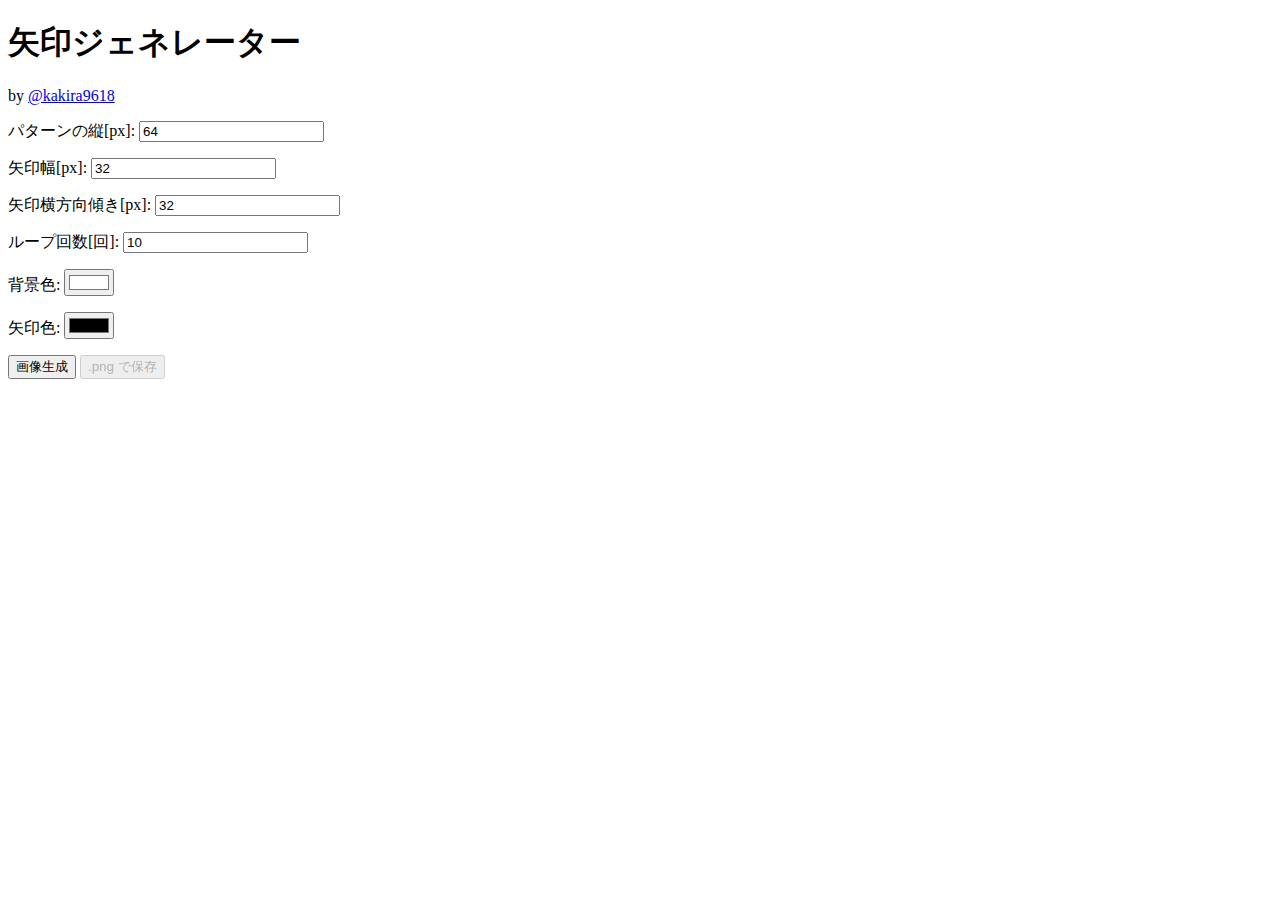
<file: arrow_generator/index.html>
<!doctype html>
<html lang="ja">
<head>
    <meta charset="utf-8">
    <title>矢印ジェネレーター</title>
    <script type="text/javascript" src="main.js"></script>
</head>
<body>
    <h1>矢印ジェネレーター</h1>
    <p>by <a href="https://twitter.com/kakira9618">@kakira9618</a></p>

    <p><label for="pat-height">パターンの縦[px]: </label><input type="number" id="pat-height" value="64"></p>
    <p><label for="arrow-width">矢印幅[px]: </label><input type="number" id="arrow-width" value="32"></p>
    <p><label for="arrow-dx">矢印横方向傾き[px]: </label><input type="number" id="arrow-dx" value="32"></p>
    <p><label for="loop-freq">ループ回数[回]: </label><input type="number" id="loop-freq" value="10"></p>
    <p><label for="bg-color">背景色: </label><input type="color" id="bg-color" value="#ffffff"></p>
    <p><label for="arrow-color">矢印色: </label><input type="color" id="arrow-color" value="#000000"></p>
    
    <div style="display: none" id="pattern-div">
        <h2>パターン</h2>
        <canvas id="pattern"></canvas>
    </div>
    <div style="display: none" id="result-div">
        <h2>結果</h2>
        <canvas id="result"></canvas>
    </div>

    <div>
        <button id="exec-generate" onclick="generate();">画像生成</button>
        <button id="save-to-png" onclick="saveToPng();" disabled>.png で保存</button>
    </div>


</body>



</html>
</file>
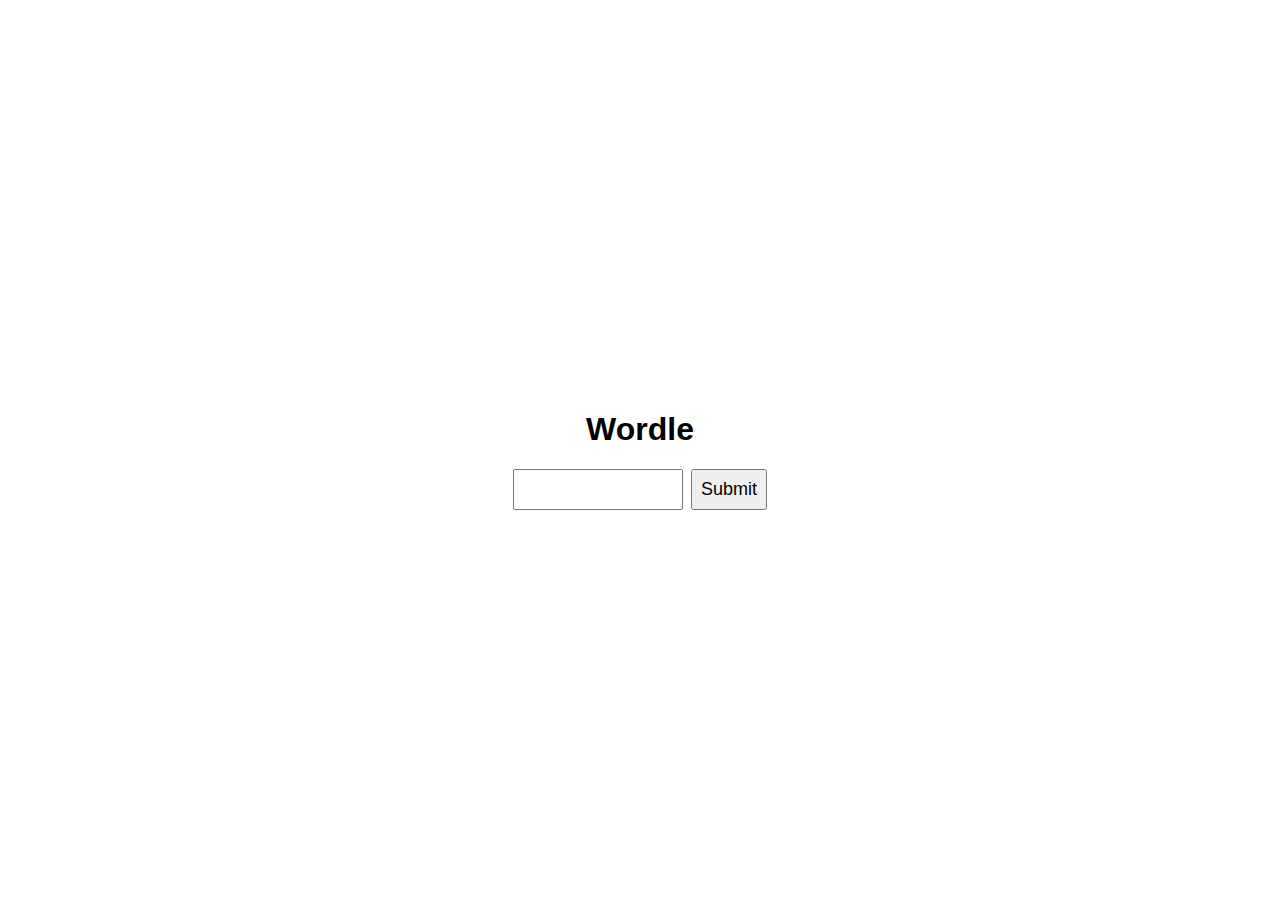
<file: chatgpt-DWORDle/index.html>
<!DOCTYPE html>
<html lang="en">
<head>
    <meta charset="UTF-8">
    <meta name="viewport" content="width=device-width, initial-scale=1.0">
    <title>Wordle</title>
    <link rel="stylesheet" href="styles.css">
</head>
<body>
    <h1>Wordle</h1>
    <div id="game">
        <input type="text" id="guess" maxlength="5" />
        <button onclick="submitGuess()">Submit</button>
    </div>
    <div id="feedback">
    </div>
    <script src="script.js"></script>
</body>
</html>
</file>
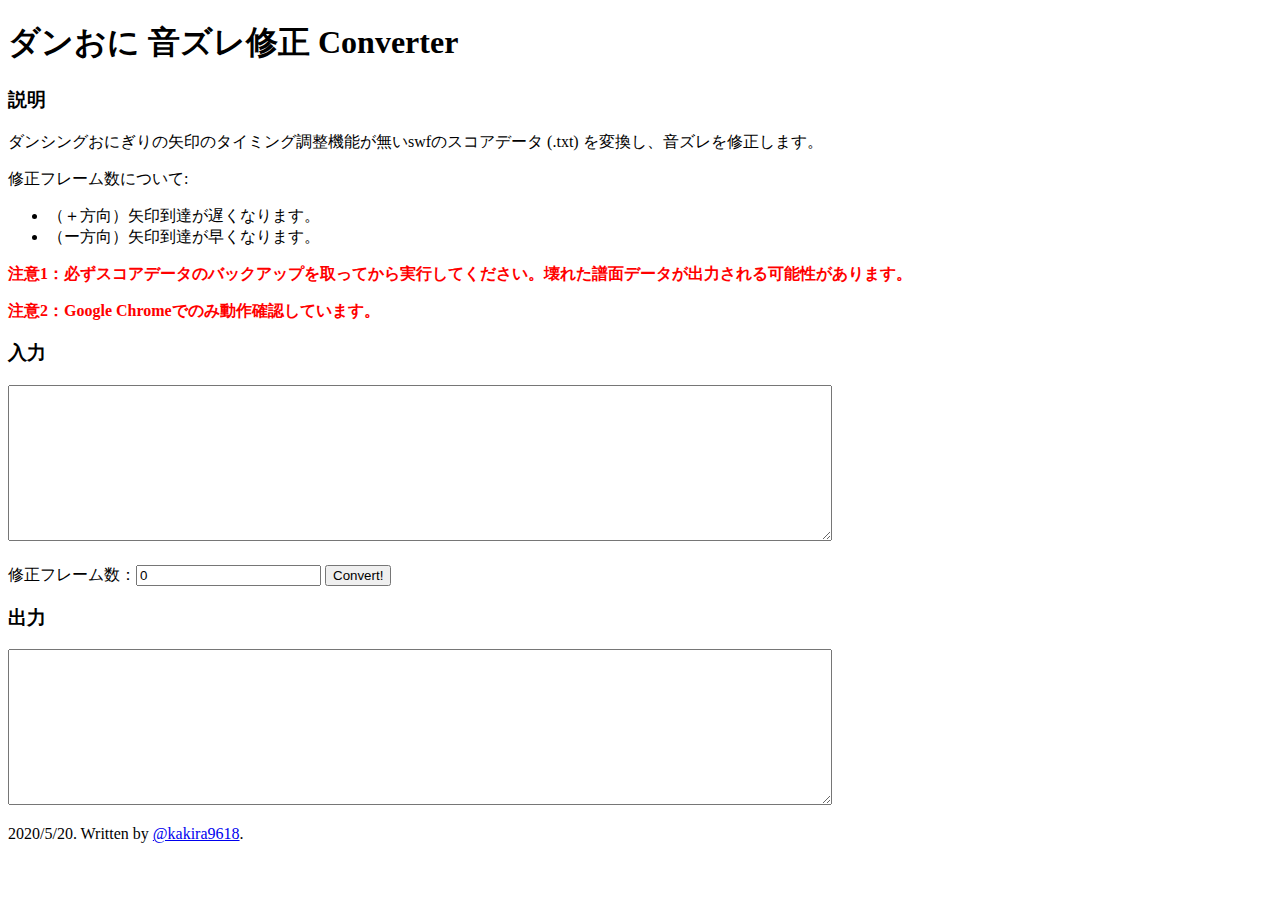
<file: danoni_converter/index.html>
<!DOCTYPE html>
<html lang="ja">
<head>
	<meta charset="utf-8">
	<title>converter</title>
</head>
<body>
	<h1>ダンおに 音ズレ修正 Converter</h1>
	
	<h3>説明</h3>

	<p>ダンシングおにぎりの矢印のタイミング調整機能が無いswfのスコアデータ (.txt) を変換し、音ズレを修正します。</p>
	<p>修正フレーム数について:<p>
	<ul>
		<li>（＋方向）矢印到達が遅くなります。</li>
		<li>（ー方向）矢印到達が早くなります。</li>
	</ul>
	<p style="color:red;"><strong>注意1：必ずスコアデータのバックアップを取ってから実行してください。壊れた譜面データが出力される可能性があります。</strong></p>
	<p style="color:red;"><strong>注意2：Google Chromeでのみ動作確認しています。</strong></p>

	<h3>入力</h3>
	<textarea id="score-input" rows=10 cols=100></textarea>
	
	
	<div style="padding-top:20px;">
		修正フレーム数：<input type="number" id="diff" value="0"></input>
		<button onClick="convert();">Convert!</button>
	</div>

	<h3>出力</h3>
	<textarea id="score-output" rows=10 cols=100></textarea>

	<p>2020/5/20. Written by <a href="https://twitter.com/kakira9618">@kakira9618</a>.</p>

	<script src="main.js"></script>
</body>
</html>
</file>
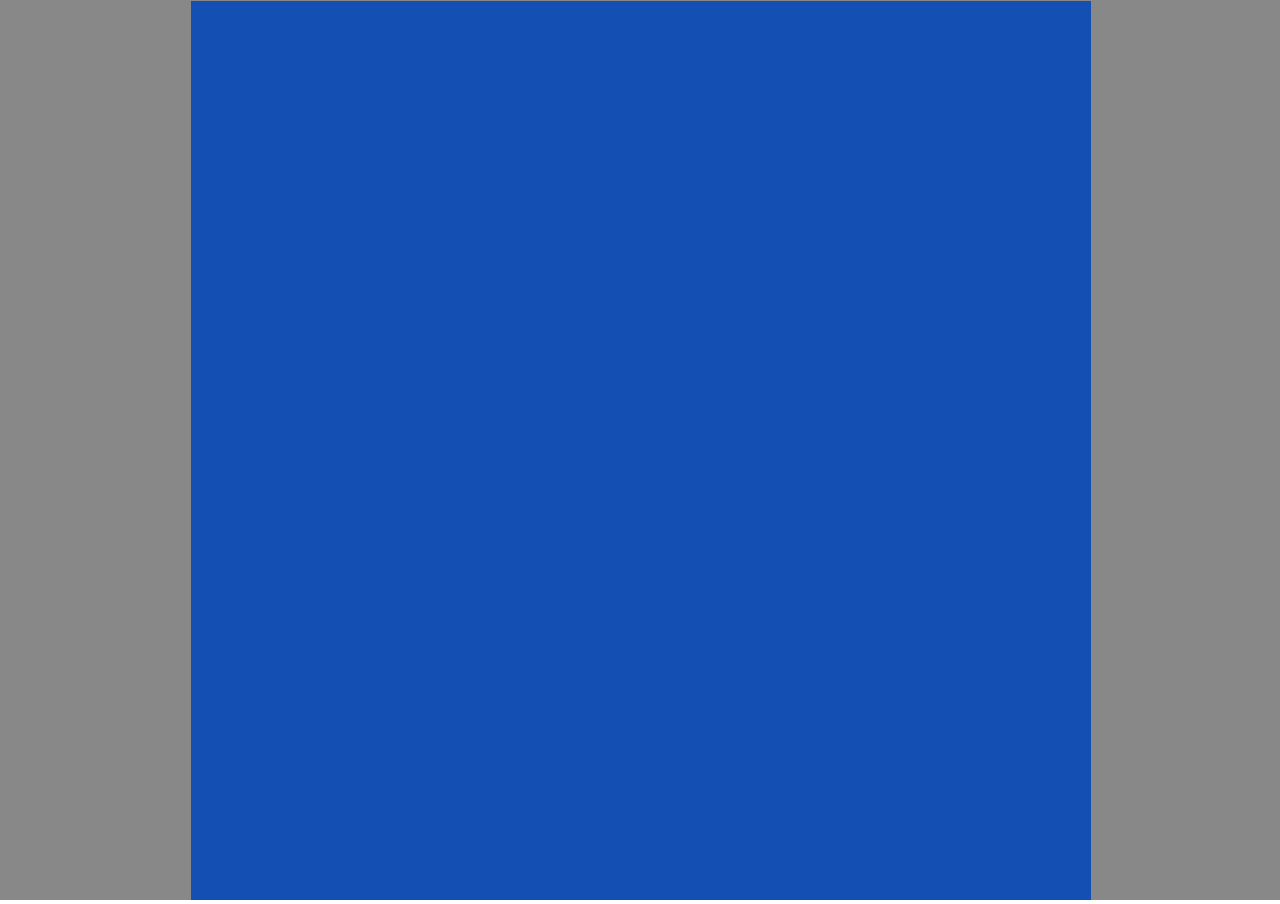
<file: test3/index.html>
<!DOCTYPE html>
<html><head>
<title>Tonyu System 2</title>
<script>WebSite_runType="multiHTML";</script>
<script>tonyu_app_version="30183";</script>
<link rel="stylesheet" href="css/runtime.css"/>
<meta http-equiv="Content-Type" content="text/html; charset=UTF-8">
<meta name="mobile-web-app-capable" content="yes">
<meta name="apple-mobile-web-app-capable" content="yes">
<meta name="viewport" content="user-scalable=no">
<script src="js/lib/jquery-1.12.1.js" type="text/javascript" data-nocat="true"></script>
<script src="js/files.js?30183"></script>
<script src="js/runScript2_concat.min.js?30183"></script>
<script src="https://edit.tonyu.jp/js/runtime/detectUnsupported.js"></script>
</head>
<body><div id='splash' style='position:relative; height: 100%;'>
    <!--ここに，ロード中に表示する内容を記述できます。-->
    <!--You can write here what you want to show while loading. -->
    <div class='progress'>
        <!-- ここにロード中の進捗が表示されます．表示したくない場合はこのdiv要素を削除してください。 -->
        <!-- This shows progress. If you don't want to show, remove this element. -->
    </div>
    <div class='unsupported' style="display:none;">
        <!-- ここに非対応ブラウザ向けメッセージが表示されます．表示したくない場合はこのdiv要素を削除してください。 -->
        <!-- This shows message for unsupported browsers. If you don't want to show, remove this element. -->
        <p>お使いのブラウザではこのプログラムは動作しません．他のブラウザをお試しください．</p>
        <p>The program does not run in this browser. Try another browser.</p>
    </div>
</div>
<!--
Open this site when editing this game:
https://edit.tonyu.jp/index.html?importFromHTML=1
--></body>
</html>
</file>
<file: chatgpt-DWORDle/styles.css>
body {
    font-family: Arial, sans-serif;
    display: flex;
    flex-direction: column;
    align-items: center;
    justify-content: center;
    height: 100vh;
}

#game {
    display: flex;
    flex-direction: row;
    justify-content: center;
    align-items: center;
    margin-bottom: 16px;
}

input, button {
    font-size: 18px;
    padding: 8px;
}

input {
    width: 150px;
    text-transform: uppercase;
}

button {
    margin-left: 8px;
}

#feedback {
    display: flex;
    flex-direction: column;
    align-items: center;
}
</file>
<file: test3/css/runtime.css>
div[role="dialog"] {
    font-size: 2.5vh;
}
div.ui-dialog-content>input {
    margin-top: 1.0vh;
    margin-bottom: 1.0vh;
}
div.ui-dialog-content>button {
    margin: 0.0vh 5.0vh 0.0vh 0.0vh;
    vertical-align: middle;
}
</file>
